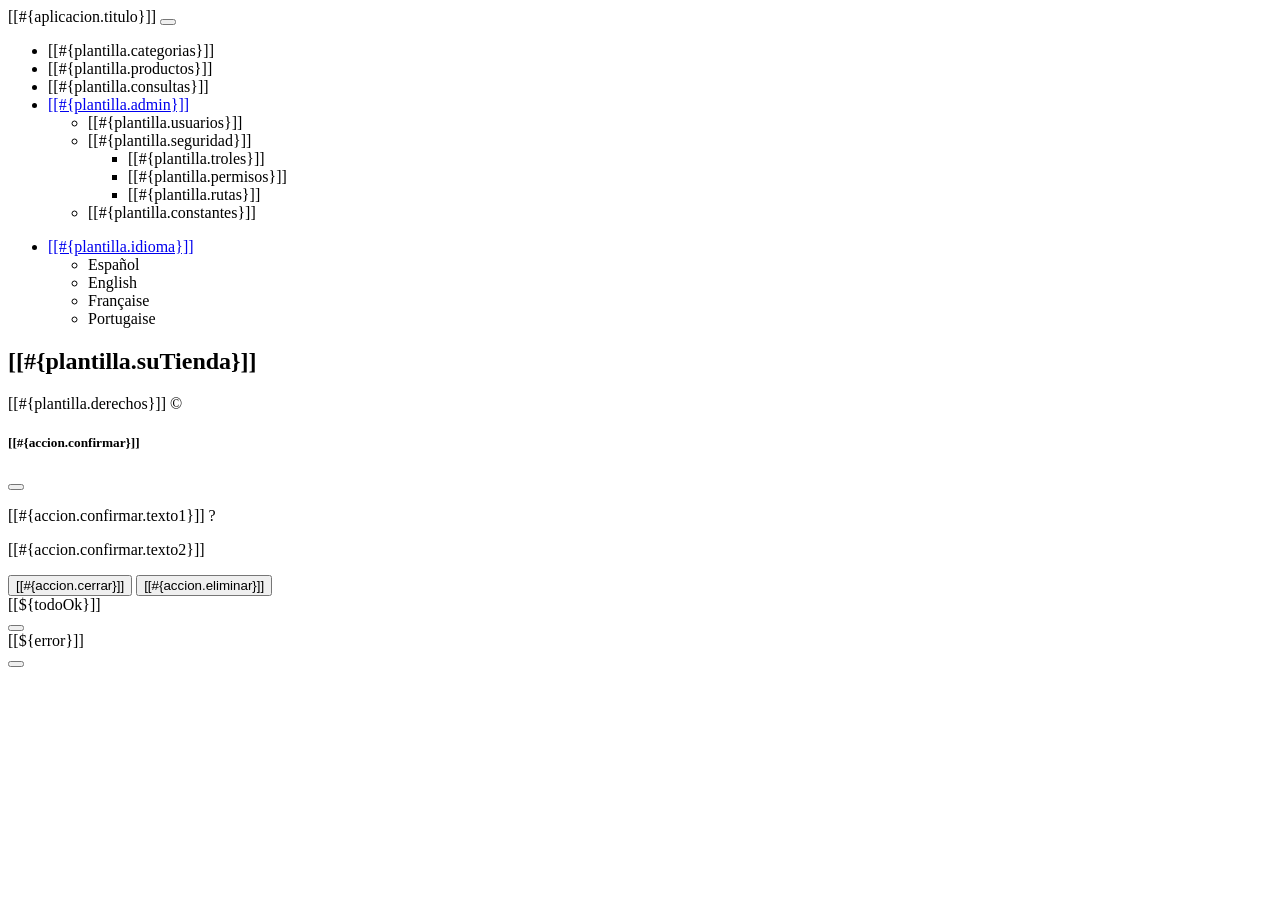
<file: tiendaTech/src/main/resources/templates/general/fragmentos.html>
<!DOCTYPE html>
<!-- Fragmento #1 que irá en el head de todas las páginas, así se incluye todo lo necesario de configuración-->
<head th:fragment="head">
    <title>TechShop</title>
    <meta charset="UTF-8"/>
    <link rel="icon" type="image/png" sizes="16x16" href="/fav/favicon-16x16.png"/>
    <link rel="icon" type="image/png" sizes="32x32" href="/fav/favicon-32x32.png"/>
    <link rel="icon" type="image/png" sizes="96x96" href="/fav/favicon-96x96.png"/>
    <link rel="icon" type="image/png" sizes="256x256" href="/fav/favicon-256x256.png"/>
    <link th:href="@{/webjars/bootstrap/css/bootstrap.min.css}" rel="stylesheet"/>
    <link th:href="@{/webjars/font-awesome/css/all.css}" rel="stylesheet"/>
    <script th:src="@{/webjars/jquery/jquery.min.js}"></script>
    <script th:src="@{/webjars/bootstrap/js/bootstrap.bundle.min.js}"></script>
    <script th:src="@{/js/rutinas.js}"></script>
    <script th:src="@{/js/modulos/categoria.js}"></script>
</head>


<!-- Fragmento #2  define el encabezado de las páginas, en concreto el menú y enlaces rápidos -->
<header th:fragment="header" class="header">
    <nav class="navbar navbar-expand-sm p-0">
        <div class="container">                    
            <a th:href="@{/}" class="navbar-brand">[[#{aplicacion.titulo}]]</a>
            <button class="navbar-toggler" data-bs-toggle="collapse" data-bs-target="#navbarCollapse">
                <span class="navbar-toggler-icon"></span>
            </button>
            <div class="collapse navbar-collapse justify-content-between" id="navbarCollapse">
                <ul class="navbar-nav">
                    <li class="nav-item px-2"><a class="nav-link" th:href="@{/categoria/listado}">[[#{plantilla.categorias}]]</a></li>
                    <li class="nav-item px-2"><a class="nav-link" th:href="@{/producto/listado}">[[#{plantilla.productos}]]</a></li>
                    <li class="nav-item px-2"><a class="nav-link" th:href="@{/consultas/listado}">[[#{plantilla.consultas}]]</a></li>                                
                    <li class="nav-item dropdown">
                        <a class="nav-link dropdown-toggle" data-bs-toggle="dropdown" href="#" role="button" aria-expanded="false">
                            [[#{plantilla.admin}]]</a>
                        <ul class="dropdown-menu">
                            <li><a class="dropdown-item" th:href="@{/usuario/listado}">[[#{plantilla.usuarios}]]</a></li>                                    
                            <li class="submenu submenu-md dropend">
                                <a class="dropdown-item dropdown-toggle" role="button" data-bs-toggle="dropdown" aria-expanded="false"
                                   onclick="event.stopPropagation();">
                                    [[#{plantilla.seguridad}]]
                                </a>
                                <ul class="dropdown-menu">                                            
                                    <li><a class="dropdown-item" th:href="@{/role/listado}">[[#{plantilla.troles}]]</a></li>
                                    <li><a class="dropdown-item" th:href="@{/usuario_rol/mantenimiento}">[[#{plantilla.permisos}]]</a></li>
                                    <li><a class="dropdown-item" th:href="@{/ruta/listado}">[[#{plantilla.rutas}]]</a></li>
                                </ul>
                            </li>
                            <li><a class="dropdown-item" th:href="@{/constante/listado}">[[#{plantilla.constantes}]]</a></li>
                        </ul>
                    </li>
                </ul>
                <ul class="navbar-nav">
                    <li class="nav-item dropdown">
                        <a class="nav-link dropdown-toggle" data-bs-toggle="dropdown" href="#" role="button" aria-expanded="false">
                            [[#{plantilla.idioma}]]</a>
                        <ul class="dropdown-menu">
                            <li><a class="dropdown-item" th:href="@{/(lang=es)}">Español</a></li>
                            <li><a class="dropdown-item" th:href="@{/(lang=en)}">English</a></li>
                            <li><a class="dropdown-item" th:href="@{/(lang=fr)}">Française</a></li>
                            <li><a class="dropdown-item" th:href="@{/(lang=pt)}">Portugaise</a></li>
                        </ul>
                    </li>
                </ul>
                <div id="resultBlock">
                </div>         

            </div>
        </div>
    </nav>
    <section id="main-header" class="py-2 bg-success text-white">
        <div class="container">
            <div class="row">
                <div class="col-md-6">
                    <h1><i class="fas fa-cog"></i> [[#{plantilla.suTienda}]]</h1>
                </div>
            </div>
        </div>
    </section>
</header>

<!-- Fragmento #3  define el footer de las páginas, aparte de esto se podria incluir enlaces a redes socilaes y demás -->
<footer th:fragment="footer" class="p-2 mt-5 bg-info text-white">
    <p class="lead text-center">[[#{plantilla.derechos}]] &COPY;</p>
</footer>
<!-- Fragmento #4: Confirmación de eliminación -->
<div th:fragment="confirmarEliminar(urlEliminar, nombreId)">

    <div class="modal fade" id="confirmModal"
         tabindex="-1" aria-hidden="true">

        <div class="modal-dialog">
            <div class="modal-content">

                <div class="modal-header bg-danger text-white">
                    <h5 class="modal-title">
                        [[#{accion.confirmar}]]
                    </h5>
                    <button type="button" class="btn-close"
                            data-bs-dismiss="modal"></button>
                </div>

                <form th:action="${urlEliminar}" method="post">

                    <div class="modal-body">
                        <p>
                            [[#{accion.confirmar.texto1}]]
                            <strong id="confirmDescripcion"></strong>?
                        </p>
                        <p>[[#{accion.confirmar.texto2}]]</p>

                        <input type="hidden"
                               id="confirmId"
                               th:name="${nombreId}"/>
                    </div>

                    <div class="modal-footer">
                        <button type="button"
                                class="btn btn-secondary"
                                data-bs-dismiss="modal">
                            [[#{accion.cerrar}]]
                        </button>

                        <button type="submit"
                                class="btn btn-danger">
                            [[#{accion.eliminar}]]
                        </button>
                    </div>

                </form>
            </div>
        </div>
    </div>
</div>

<!-- Fragmento #5: Notificaciones -->
<div th:fragment="mostrarToast"
     class="toast-container position-fixed bottom-0 end-0 p-3"
     style="z-index: 1100;">

    <!-- Mensaje de éxito -->
    <div th:if="${todoOk != null}"
         class="toast show text-bg-success"
         role="alert">

        <div class="d-flex">
            <div class="toast-body">
                [[${todoOk}]]
            </div>

            <button type="button"
                    class="btn-close btn-close-white me-2 m-auto"
                    data-bs-dismiss="toast"
                    aria-label="Cerrar">
            </button>
        </div>
    </div>

    <!-- Mensaje de error -->
    <div th:if="${error != null}"
         class="toast show text-bg-danger"
         role="alert">

        <div class="d-flex">
            <div class="toast-body">
                [[${error}]]
            </div>

            <button type="button"
                    class="btn-close btn-close-white me-2 m-auto"
                    data-bs-dismiss="toast"
                    aria-label="Cerrar">
            </button>
        </div>
    </div>

</div>
</file>
